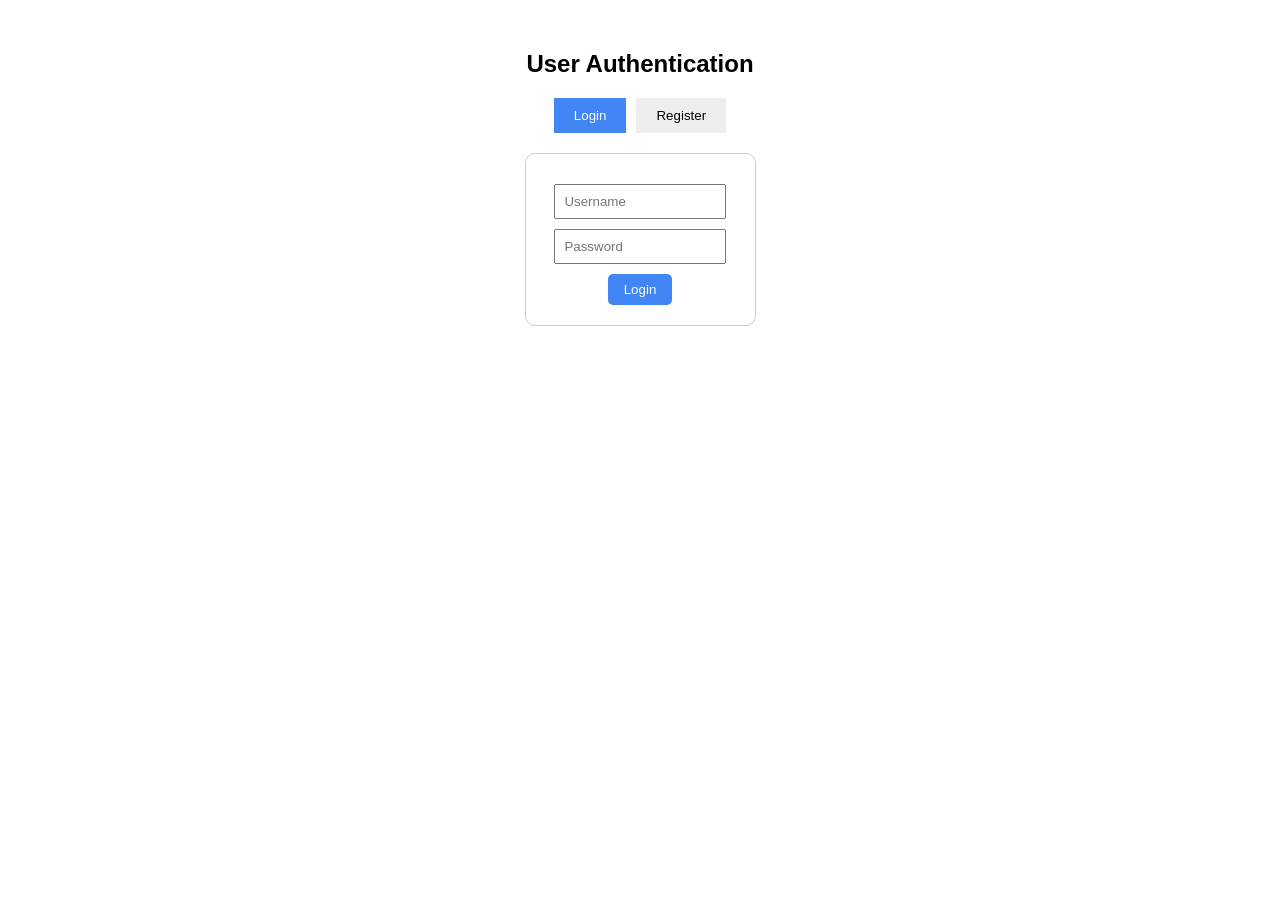
<file: index.html>
<!DOCTYPE html>
<html lang="en">
<head>
  <meta charset="UTF-8" />
  <meta name="viewport" content="width=device-width, initial-scale=1.0"/>
  <title>Login/Register</title>
  <style>
    body {
      font-family: Arial, sans-serif;
      text-align: center;
      margin-top: 50px;
    }
    .tab {
      display: flex;
      justify-content: center;
      margin-bottom: 20px;
    }
    .tab button {
      padding: 10px 20px;
      cursor: pointer;
      border: none;
      background: #eee;
      margin: 0 5px;
    }
    .tab button.active {
      background: #4285f4;
      color: white;
    }
    .form-container {
      display: none;
    }
    .form-container.active {
      display: block;
    }
    form {
      display: inline-block;
      padding: 20px;
      border: 1px solid #ccc;
      border-radius: 10px;
    }
    input {
      display: block;
      margin: 10px auto;
      padding: 8px;
      width: 80%;
    }
    button[type="submit"] {
      padding: 8px 16px;
      background: #4285f4;
      color: white;
      border: none;
      border-radius: 5px;
    }
  </style>
</head>
<body>
  <h2>User Authentication</h2>
  <div class="tab">
    <button id="loginTab" class="active" onclick="switchTab('login')">Login</button>
    <button id="registerTab" onclick="switchTab('register')">Register</button>
  </div>

  <div id="loginForm" class="form-container active">
    <form onsubmit="handleLogin(event)">
      <input type="text" id="loginUsername" placeholder="Username" required />
      <input type="password" id="loginPassword" placeholder="Password" required />
      <button type="submit">Login</button>
    </form>
  </div>

  <div id="registerForm" class="form-container">
    <form onsubmit="handleRegister(event)">
      <input type="text" id="regUsername" placeholder="Username" required />
      <input type="password" id="regPassword" placeholder="Password" required />
      <button type="submit">Register</button>
    </form>
  </div>

  <script>
    function switchTab(tab) {
      document.getElementById("loginForm").classList.remove("active");
      document.getElementById("registerForm").classList.remove("active");
      document.getElementById("loginTab").classList.remove("active");
      document.getElementById("registerTab").classList.remove("active");

      if (tab === "login") {
        document.getElementById("loginForm").classList.add("active");
        document.getElementById("loginTab").classList.add("active");
      } else {
        document.getElementById("registerForm").classList.add("active");
        document.getElementById("registerTab").classList.add("active");
      }
    }

    function handleRegister(e) {
      e.preventDefault();
      const username = document.getElementById("regUsername").value.trim();
      const password = document.getElementById("regPassword").value;

      let users = JSON.parse(localStorage.getItem("users")) || [];
      if (users.some(u => u.username === username)) {
        alert("Username already exists.");
        return;
      }

      users.push({ username, password });
      localStorage.setItem("users", JSON.stringify(users));
      alert("Registration successful. Please log in.");
      switchTab("login");
    }

    function handleLogin(e) {
      e.preventDefault();
      const username = document.getElementById("loginUsername").value.trim();
      const password = document.getElementById("loginPassword").value;

      let users = JSON.parse(localStorage.getItem("users")) || [];
      const user = users.find(u => u.username === username && u.password === password);

      if (user) {
        alert("Login successful!");
        localStorage.setItem("loggedInUser", username);
        window.location.href = "newproj.html"; 
      } else {
        alert("Invalid username or password.");
      }
    }
  </script>
</body>
</html>
</file>
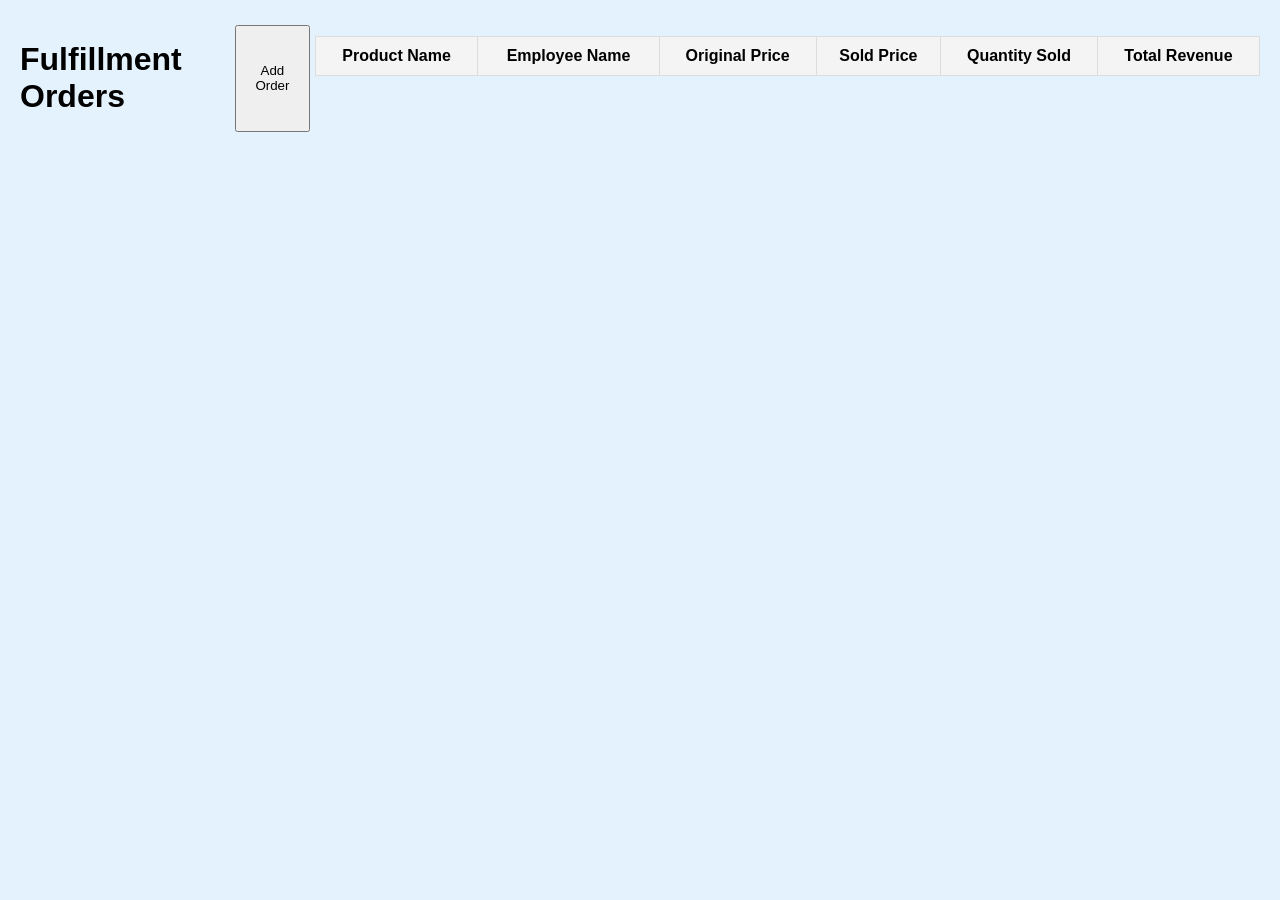
<file: fullfillmentorder.html>
<!DOCTYPE html>
<html lang="en">
<head>
    <meta charset="UTF-8">
    <meta name="viewport" content="width=device-width, initial-scale=1.0">
    <title>Fulfillment Orders</title>
    <link href="https://cdnjs.cloudflare.com/ajax/libs/font-awesome/6.0.0/css/all.min.css" rel="stylesheet">
    <link rel="stylesheet" href="styles.css"> <!-- Optional CSS for styling -->
    <style>
        body {
            font-family: Arial, sans-serif;
            padding: 20px;
        }
        table {
            width: 100%;
            border-collapse: collapse;
            margin-top: 1em;
        }
        th, td {
            padding: 10px;
            border: 1px solid #ddd;
            text-align: center;
        }
        th {
            background-color: #f4f4f4;
        }
        button {
            padding: 6px 12px;
            margin: 5px;
        }

            .back-link {
            display: inline-block;
            margin-bottom: 10px;
            text-decoration: none;
            background: #007BFF;
            color: white;
            padding: 8px 12px;
            border-radius: 4px;
        }

        .back-link:hover {
            background-color: #0056b3;
        }
    </style>
</head>
<body>
    <h1>Fulfillment Orders</h1>
    <button onclick="addOrder()">Add Order</button>
    <table>
        <thead>
            <tr>
                <th>Product Name</th>
                <th>Employee Name</th>
                <th>Original Price</th>
                <th>Sold Price</th>
                <th>Quantity Sold</th>
                <th>Total Revenue</th>
            </tr>
        </thead>
        <tbody id="orderTable">
            <!-- Orders will be inserted here -->
        </tbody>
    </table>

    <script>
        function addOrder() {
            const productName = prompt("Enter Product Name:");
            const employeeName = prompt("Enter Employee Name:");
            const originalPrice = parseFloat(prompt("Enter Original Price:"));
            const soldPrice = parseFloat(prompt("Enter Sold Price:"));
            const quantity = parseInt(prompt("Enter Quantity Sold:"));

            if (
                productName && employeeName &&
                !isNaN(originalPrice) && !isNaN(soldPrice) && !isNaN(quantity)
            ) {
                const totalRevenue = soldPrice * quantity;
                const order = {
                    productName,
                    employeeName,
                    originalPrice,
                    soldPrice,
                    quantity,
                    totalRevenue
                };

                const orders = JSON.parse(localStorage.getItem("fulfillmentOrders")) || [];
                orders.push(order);
                localStorage.setItem("fulfillmentOrders", JSON.stringify(orders));
                displayOrders();
            } else {
                alert("Please enter valid values.");
            }
        }

        function displayOrders() {
            const orders = JSON.parse(localStorage.getItem("fulfillmentOrders")) || [];
            const table = document.getElementById("orderTable");
            table.innerHTML = ""; // Clear existing rows

            orders.forEach(order => {
                const row = document.createElement("tr");
                row.innerHTML = `
                    <td>${order.productName}</td>
                    <td>${order.employeeName}</td>
                    <td>${order.originalPrice.toFixed(2)}</td>
                    <td>${order.soldPrice.toFixed(2)}</td>
                    <td>${order.quantity}</td>
                    <td>${order.totalRevenue.toFixed(2)}</td>
                `;
                table.appendChild(row);
            });
        }

        window.onload = displayOrders;
    </script>
</body>
</html>
</file>
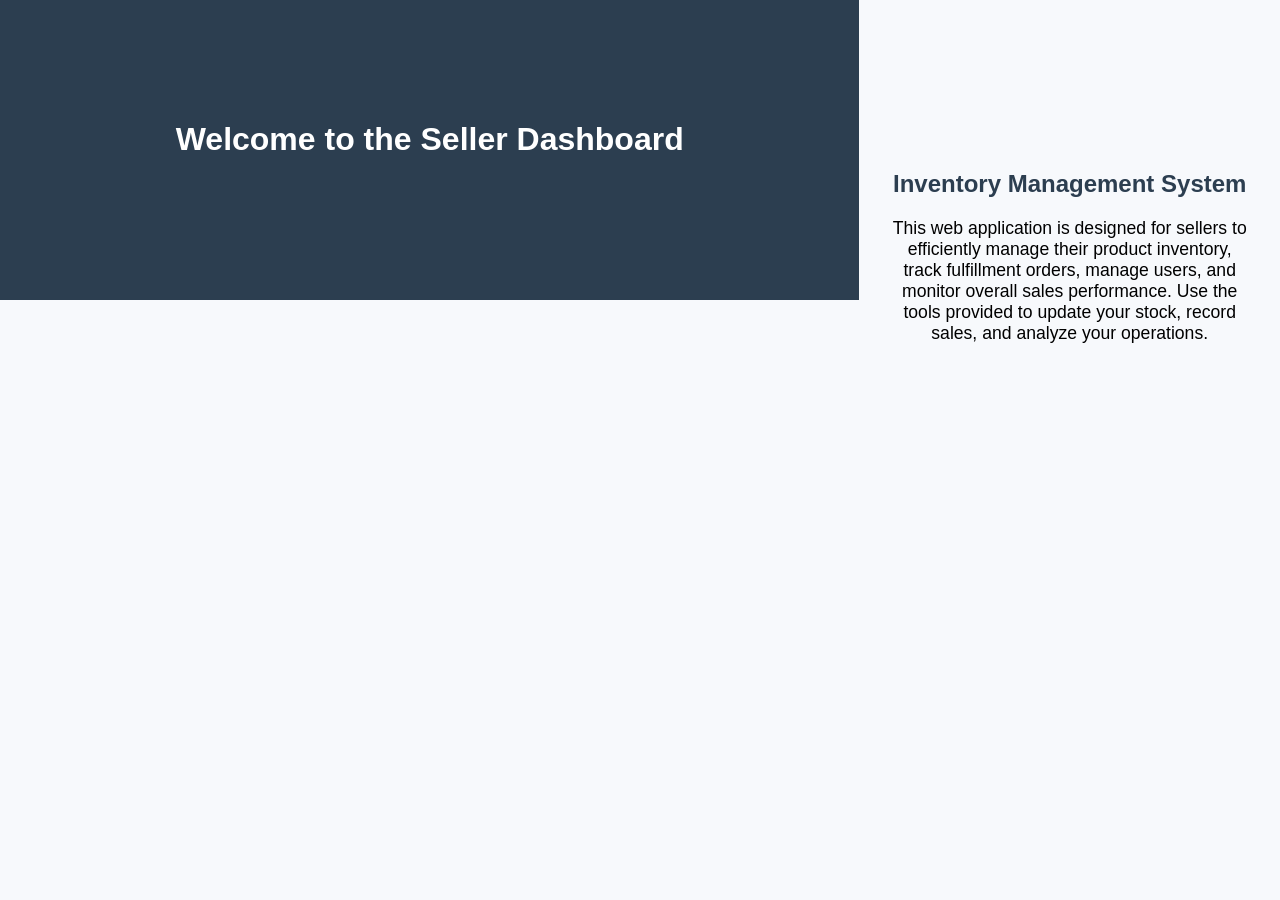
<file: home.html>
<!DOCTYPE html>
<html lang="en">
<head>
  <meta charset="UTF-8" />
  <meta name="viewport" content="width=device-width, initial-scale=1.0"/>
  <title>Seller Inventory Dashboard</title>
  <link rel="stylesheet" href="styles.css" />
  <style>
    body {
      font-family: Arial, sans-serif;
      margin: 0;
      padding: 0;
      background: #f7f9fc;
    }
    header {
      background: #2c3e50;
      color: white;
      padding: 100px;
      width: 100%;
      height: 100px;
      text-align: center;
    }
    .container {
      padding: 150px 30px 30px;
      text-align: center;
    }
    h2 {
      color: #2c3e50;
    }
    p {
      max-width: 700px;
      margin: 20px auto;
      font-size: 1.1em;
    }
    .links {
      margin-top: 30px;
    }
    .links a {
      display: inline-block;
      padding: 12px 20px;
      margin: 10px;
      background: #3498db;
      color: white;
      text-decoration: none;
      border-radius: 5px;
    }
    .links a:hover {
      background: #2980b9;
    }
  </style>
</head>
<body>
  <header>
    <h1>Welcome to the Seller Dashboard</h1>
  </header>

  <div class="container">
    <h2>Inventory Management System</h2>
    <p>
      This web application is designed for sellers to efficiently manage their product inventory,
      track fulfillment orders, manage users, and monitor overall sales performance.
      Use the tools provided to update your stock, record sales, and analyze your operations.
    </p>


  </div>
</body>
</html>
</file>
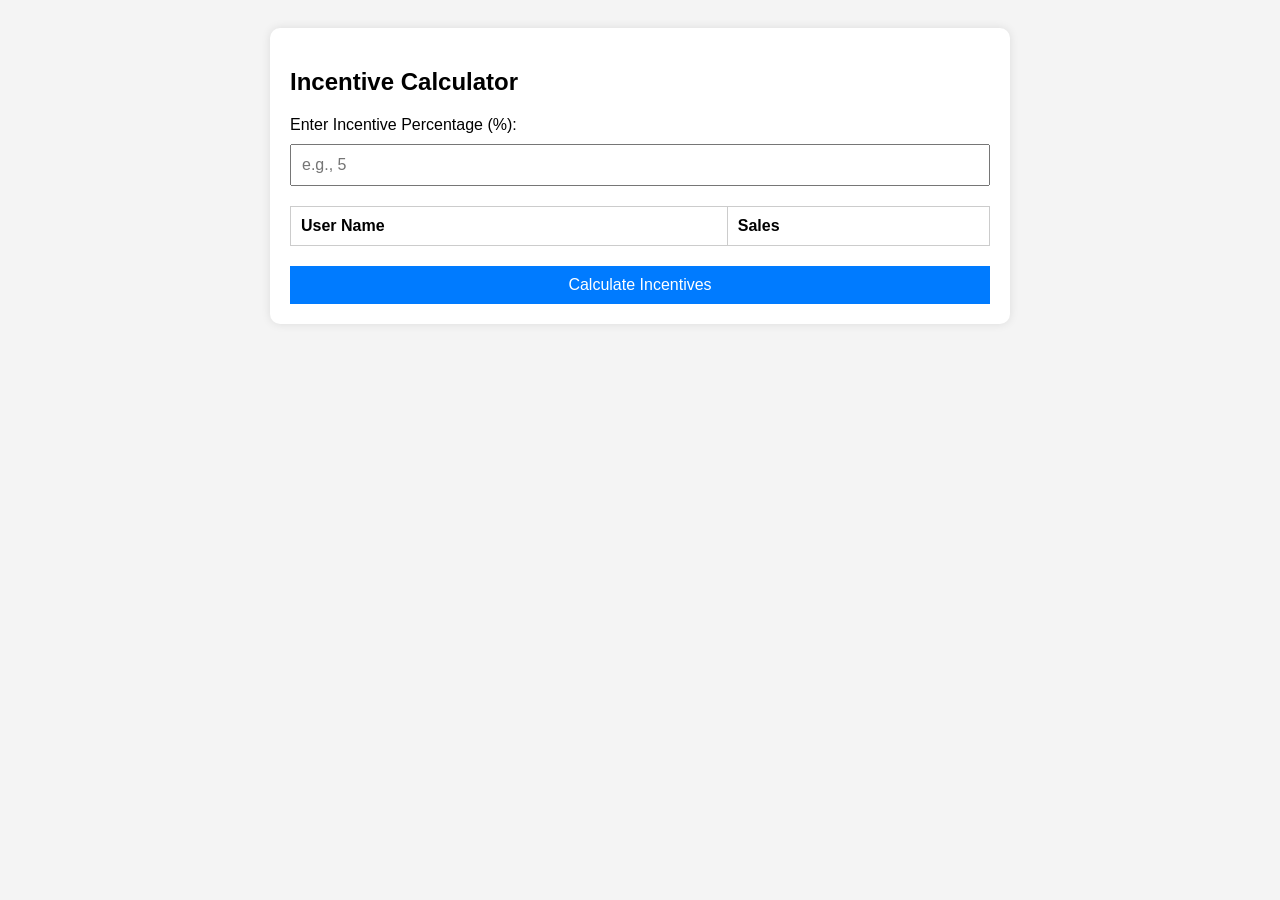
<file: incentivecalculator.html>
<!DOCTYPE html>
<html lang="en">
<head>
  <meta charset="UTF-8" />
  <meta name="viewport" content="width=device-width, initial-scale=1.0"/>
  <title>Incentive Calculator</title>
  <style>
    body {
      font-family: Arial, sans-serif;
      padding: 20px;
      background-color: #f4f4f4;
    }
    .container {
      background-color: #fff;
      padding: 20px;
      max-width: 700px;
      margin: auto;
      border-radius: 10px;
      box-shadow: 0 0 10px rgba(0,0,0,0.1);
    }
    table {
      width: 100%;
      border-collapse: collapse;
      margin-top: 20px;
    }
    th, td {
      border: 1px solid #ccc;
      padding: 10px;
      text-align: left;
    }
    input, button {
      padding: 10px;
      margin-top: 10px;
      font-size: 16px;
      width: 100%;
      box-sizing: border-box;
    }
    button {
      background-color: #007bff;
      color: white;
      border: none;
      cursor: pointer;
      margin-top: 20px;
    }
    button:hover {
      background-color: #0056b3;
    }
    .back-link {
            display: inline-block;
            margin-bottom: 10px;
            text-decoration: none;
            background: #007BFF;
            color: white;
            padding: 8px 12px;
            border-radius: 4px;
        }

        .back-link:hover {
            background-color: #0056b3;
    #result {
      margin-top: 20px;
      font-weight: bold;}

      
    }
  </style>
</head>
<body>
  <div class="container">
    <h2>Incentive Calculator</h2>

    <label for="percentage">Enter Incentive Percentage (%):</label>
    <input type="number" id="percentage" placeholder="e.g., 5" />

    <table>
      <thead>
        <tr>
          <th>User Name</th>
          <th>Sales</th>
        </tr>
      </thead>
      <tbody id="userTableBody">
      </tbody>
    </table>

    <button onclick="calculateIncentives()">Calculate Incentives</button>

    <div id="result"></div>
  </div>

  <script>
    function loadUserSales() {
      const users = JSON.parse(localStorage.getItem('users')) || [];
      const tableBody = document.getElementById('userTableBody');
      tableBody.innerHTML = '';

      users.forEach(user => {
        const row = document.createElement('tr');
        row.innerHTML = `
          <td>${user.name}</td>
          <td>${user.sales}</td>
        `;
        tableBody.appendChild(row);
      });
    }

    function calculateIncentives() {
      const percentage = parseFloat(document.getElementById('percentage').value);
      if (isNaN(percentage)) {
        document.getElementById('result').textContent = 'Please enter a valid percentage.';
        return;
      }

      const users = JSON.parse(localStorage.getItem('users')) || [];
      let resultHTML = '<h3>Incentive Results</h3><ul>';

      users.forEach(user => {
        const incentive = (parseFloat(user.sales) * percentage) / 100;
        resultHTML += `<li>${user.name}: ₹${incentive.toFixed(2)}</li>`;
      });

      resultHTML += '</ul>';
      document.getElementById('result').innerHTML = resultHTML;
    }

    window.onload = loadUserSales;
  </script>
</body>
</html>
</file>
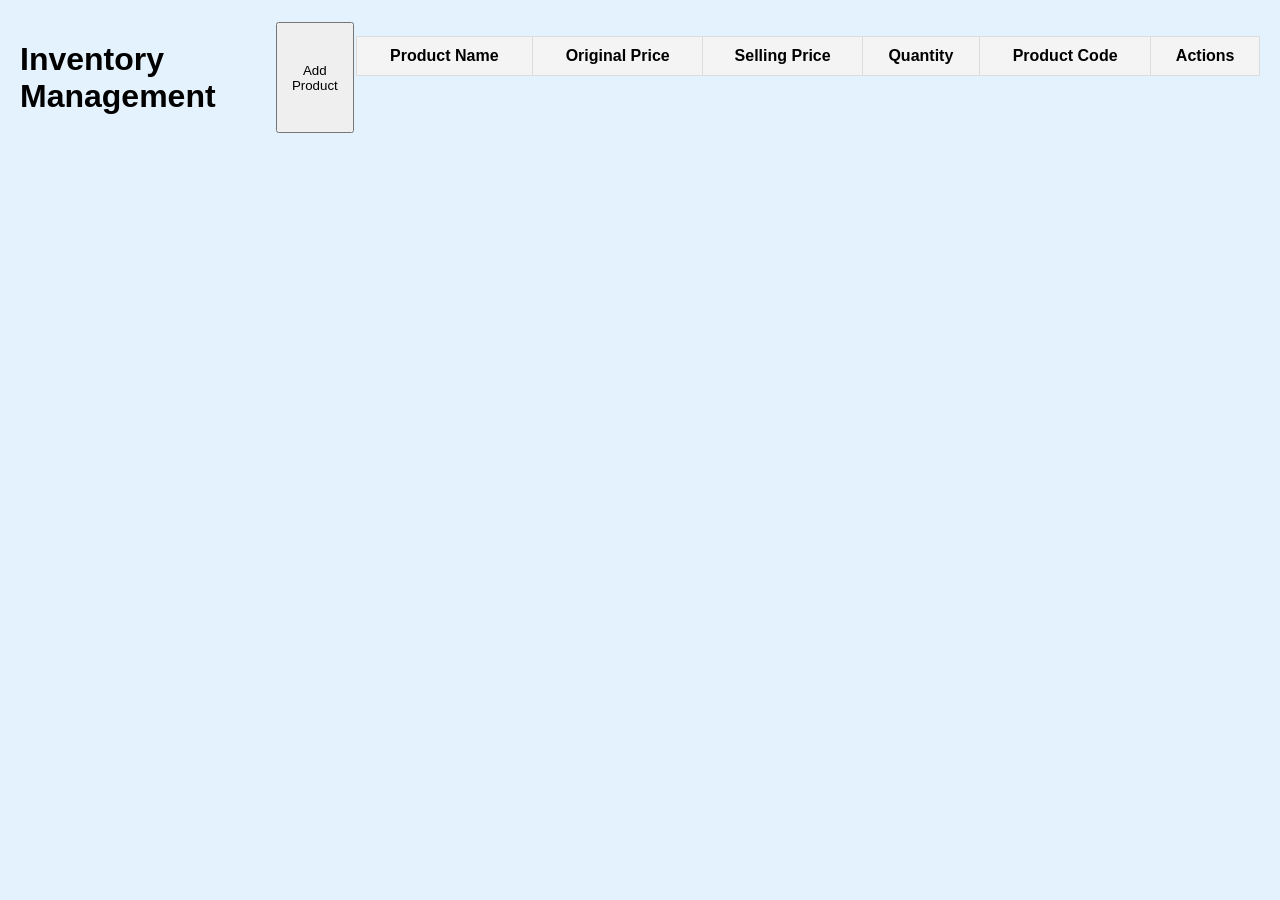
<file: inventory.html>
<!DOCTYPE html>
<html lang="en">
<head>
    <meta charset="UTF-8">
    <meta name="viewport" content="width=device-width, initial-scale=1.0">
    <title>Inventory</title>
    <link rel="stylesheet" href="styles.css"> <!-- Optional external CSS -->
    <style>
        body {
            font-family: Arial, sans-serif;
            padding: 20px;
        }
        h1 {
            margin-bottom: 20px;
        }
        table {
            width: 100%;
            border-collapse: collapse;
            margin-top: 1em;
        }
        th, td {
            padding: 10px;
            border: 1px solid #ddd;
            text-align: center;
        }
        th {
            background-color: #f4f4f4;
        }
        button {
            padding: 6px 10px;
            margin: 2px;
            cursor: pointer;
        }
        .action-buttons {
            display: flex;
            justify-content: center;
            gap: 5px;
        }
    </style>
</head>
<body>
    <h1>Inventory Management</h1>
    <button onclick="addInventoryItem()">Add Product</button>
    <table>
        <thead>
            <tr>
                <th>Product Name</th>
                <th>Original Price</th>
                <th>Selling Price</th>
                <th>Quantity</th>
                <th>Product Code</th>
                <th>Actions</th>
            </tr>
        </thead>
        <tbody id="inventoryTable">
            <!-- Inventory rows will be inserted here -->
        </tbody>
    </table>

    <script>
        function addInventoryItem() {
            const name = prompt("Enter Product Name:");
            const originalPrice = parseFloat(prompt("Enter Original Price:"));
            const sellingPrice = parseFloat(prompt("Enter Selling Price:"));
            const quantity = parseInt(prompt("Enter Quantity:"));
            const code = prompt("Enter Product Code:");

            if (
                name && !isNaN(originalPrice) &&
                !isNaN(sellingPrice) && !isNaN(quantity) &&
                code
            ) {
                const product = {
                    name,
                    originalPrice,
                    sellingPrice,
                    quantity,
                    code
                };

                const inventory = JSON.parse(localStorage.getItem("inventory")) || [];
                inventory.push(product);
                localStorage.setItem("inventory", JSON.stringify(inventory));
                displayInventory();
            } else {
                alert("Please enter all fields with valid values.");
            }
        }

        function displayInventory() {
            const inventory = JSON.parse(localStorage.getItem("inventory")) || [];
            const table = document.getElementById("inventoryTable");
            table.innerHTML = "";

            inventory.forEach((item, index) => {
                const row = document.createElement("tr");
                row.innerHTML = `
                    <td>${item.name}</td>
                    <td>${item.originalPrice.toFixed(2)}</td>
                    <td>${item.sellingPrice.toFixed(2)}</td>
                    <td>${item.quantity}</td>
                    <td>${item.code}</td>
                    <td class="action-buttons">
                        <button onclick="editItem(${index})">Edit</button>
                        <button onclick="deleteItem(${index})">Delete</button>
                    </td>
                `;
                table.appendChild(row);
            });
        }

        function editItem(index) {
            const inventory = JSON.parse(localStorage.getItem("inventory")) || [];
            const item = inventory[index];

            const name = prompt("Edit Product Name:", item.name);
            const originalPrice = parseFloat(prompt("Edit Original Price:", item.originalPrice));
            const sellingPrice = parseFloat(prompt("Edit Selling Price:", item.sellingPrice));
            const quantity = parseInt(prompt("Edit Quantity:", item.quantity));
            const code = prompt("Edit Product Code:", item.code);

            if (
                name && !isNaN(originalPrice) &&
                !isNaN(sellingPrice) && !isNaN(quantity) &&
                code
            ) {
                inventory[index] = { name, originalPrice, sellingPrice, quantity, code };
                localStorage.setItem("inventory", JSON.stringify(inventory));
                displayInventory();
            } else {
                alert("Please enter all fields with valid values.");
            }
        }

        function deleteItem(index) {
            const inventory = JSON.parse(localStorage.getItem("inventory")) || [];
            if (confirm("Are you sure you want to delete this product?")) {
                inventory.splice(index, 1);
                localStorage.setItem("inventory", JSON.stringify(inventory));
                displayInventory();
            }
        }

        window.onload = displayInventory;
    </script>
</body>
</html>
</file>
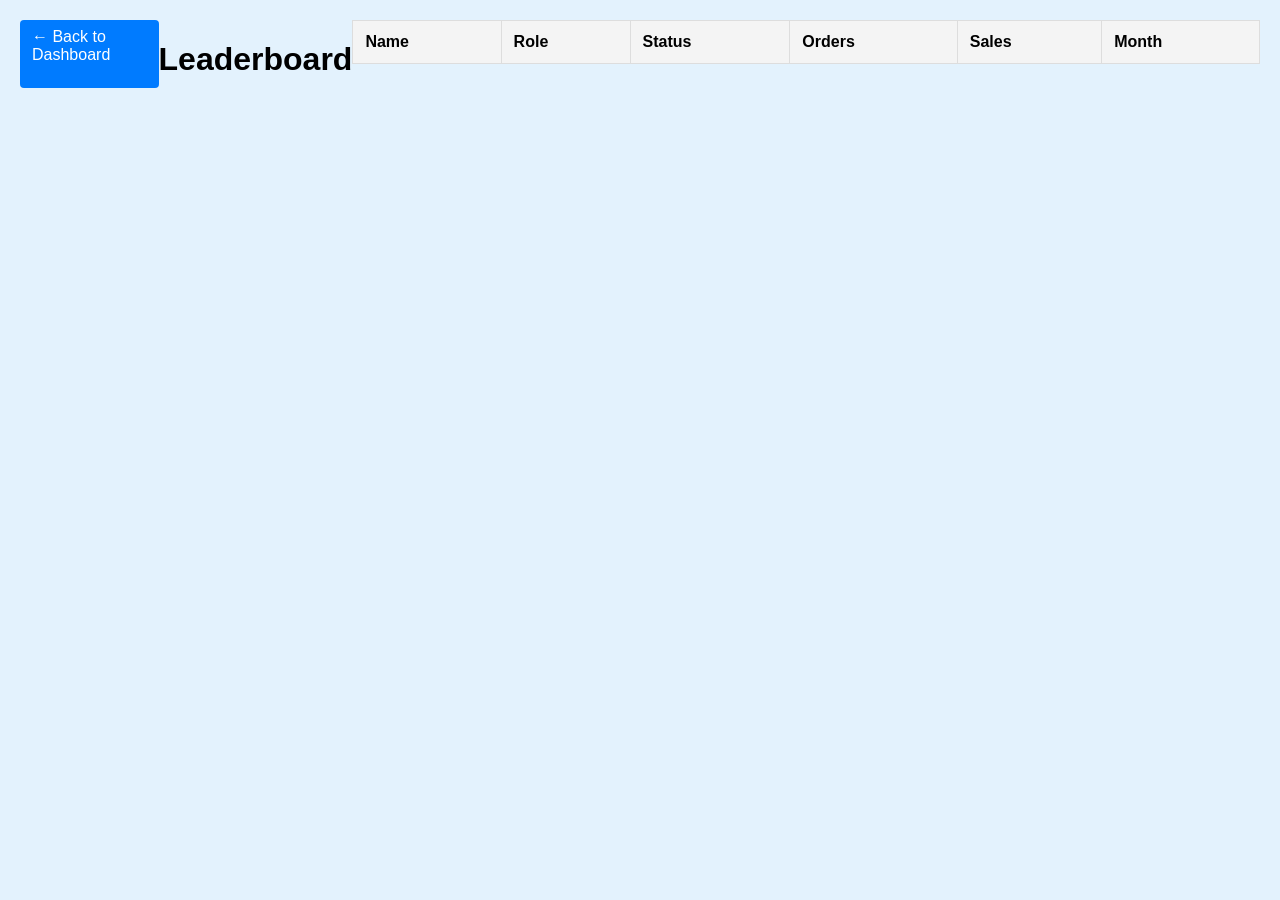
<file: leaderboard.html>
<!DOCTYPE html>
<html lang="en">
<head>
    <meta charset="UTF-8">
    <meta name="viewport" content="width=device-width, initial-scale=1.0">
    <title>Leaderboard</title>
    <link rel="stylesheet" href="styles.css">
    <style>
        body {
            font-family: Arial, sans-serif;
            padding: 20px;
        }

        h1 {
            margin-bottom: 20px;
        }

        table {
            width: 100%;
            border-collapse: collapse;
        }

        th, td {
            padding: 12px;
            border: 1px solid #ddd;
            text-align: left;
        }

        th {
            background-color: #f4f4f4;
        }

        tr:nth-child(even) {
            background-color: #f9f9f9;
        }

        .back-link {
            display: inline-block;
            margin-bottom: 10px;
            text-decoration: none;
            background: #007BFF;
            color: white;
            padding: 8px 12px;
            border-radius: 4px;
        }

        .back-link:hover {
            background-color: #0056b3;
        }
    </style>
</head>
<body>

    <a href="newproj.html" class="back-link">← Back to Dashboard</a>

    <h1>Leaderboard</h1>
    <table>
        <thead>
            <tr>
                <th>Name</th>
                <th>Role</th>
                <th>Status</th>
                <th>Orders</th>
                <th>Sales</th>
                <th>Month</th>
            </tr>
        </thead>
        <tbody id="leaderboardTable"></tbody>
    </table>

    <script>
        window.onload = function () {
            let users = JSON.parse(localStorage.getItem("users")) || [];     
            users.sort((a, b) => b.sales - a.sales);

            let table = document.getElementById("leaderboardTable");
            users.forEach(user => {
                let row = table.insertRow();
                row.innerHTML = `
                    <td>${user.name}</td>
                    <td>${user.role}</td>
                    <td><span style="color:${user.status.toLowerCase() === 'active' ? 'green' : 'red'}">${user.status}</span></td>
                    <td>${user.orders}</td>
                    <td>${user.sales}</td>
                    <td>${user.month}</td>
                `;
            });
        }
    </script>

</body>
</html>
</file>
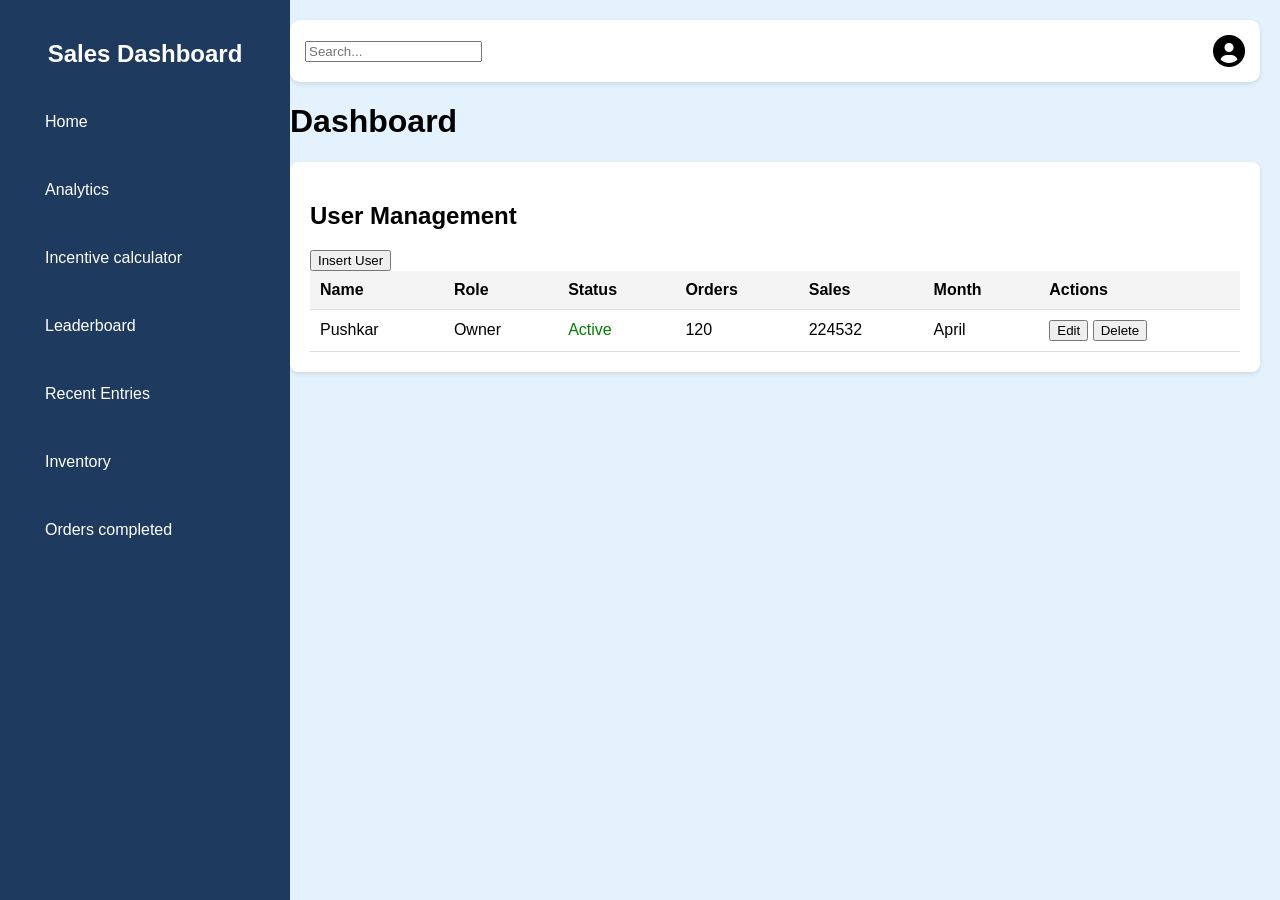
<file: newproj.html>
<!DOCTYPE html>
<html lang="en">
<head>
    <meta charset="UTF-8">
    <meta name="viewport" content="width=device-width, initial-scale=1.0">
    <title>Sales Dashboard</title>
    <link href="https://cdnjs.cloudflare.com/ajax/libs/font-awesome/6.0.0/css/all.min.css" rel="stylesheet">
    <link rel="stylesheet" href="styles.css">
</head>
<body>
    <div class="sidebar">
        <h2>Sales Dashboard</h2>
        <ul>
            <li><a href="home.html">Home</a></li>
            <li><a href="analytics.html">Analytics</a></li>
            <li><a href="incentivecalculator.html">Incentive calculator</a></li>
            <li><a href="leaderboard.html">Leaderboard</a></li>
            <li><a href="recententries.html">Recent Entries</a></li>
            <li><a href="inventory.html">Inventory</a></li>
            <li><a href="fullfillmentorder.html">Orders completed</a></li>
        </ul>
    </div>
    <div class="main-content">
        <div class="topbar">
            <input type="text" placeholder="Search...">
            <i class="fas fa-user-circle fa-2x"></i>
        </div>
        <h1>Dashboard</h1>
        <div class="table-container">
            <h2>User Management</h2>
            <button onclick="addUser()">Insert User</button>
            <table>
                <thead>
                    <tr>
                        <th>Name</th>
                        <th>Role</th>
                        <th>Status</th>
                        <th>Orders</th>
                        <th>Sales</th>
                        <th>Month</th>
                        <th>Actions</th>
                    </tr>
                </thead>
                <tbody id="userTable">
                    <tr>
                        <td>Pushkar</td>
                        <td>Owner</td>
                        <td><span style="color:green">Active</span></td>
                        <td>120</td>
                        <td>224532</td>
                        <td>April</td>
                        <td>
                            <button onclick="editUser(this)">Edit</button>
                            <button onclick="deleteUser(this)">Delete</button>
                        </td>
                    </tr>
                </tbody>
            </table>
        </div>
    </div>
    <script>
        function addUser() {
            let name = prompt("Enter Name:");
            let role = prompt("Enter Role:");
            let status = prompt("Enter Status (Active/Inactive):");
            let orders = prompt("Enter Orders:");
            let sales = prompt("Enter Sales:");
            let month = prompt("Enter Month:");
            
            if (name && role && status && orders && sales && month) {
                let table = document.getElementById("userTable");
                let row = table.insertRow();
                row.innerHTML = `
                    <td>${name}</td>
                    <td>${role}</td>
                    <td><span style="color:${status.toLowerCase() === 'active' ? 'green' : 'red'}">${status}</span></td>
                    <td>${orders}</td>
                    <td>${sales}</td>
                    <td>${month}</td>
                    <td>
                        <button onclick="editUser(this)">Edit</button>
                        <button onclick="deleteUser(this)">Delete</button>
                    </td>
                `;
                let users = JSON.parse(localStorage.getItem("users")) || [];
                users.push({ name, role, status, orders, sales: parseFloat(sales), month, addedAt: new Date().toISOString() });
        localStorage.setItem("users", JSON.stringify(users));
            }
        }    

        function editUser(button) {
            const row = button.parentElement.parentElement;
    const index = row.rowIndex - 1; 
    let users = JSON.parse(localStorage.getItem("users")) || [];

            let name = prompt("Edit Name:", row.cells[0].innerText);
            let role = prompt("Edit Role:", row.cells[1].innerText);
            let status = prompt("Edit Status:", row.cells[2].innerText);
            let orders = prompt("Edit Orders:", row.cells[3].innerText);
            let sales = prompt("Edit Sales:", row.cells[4].innerText);
            let month = prompt("Edit Month:", row.cells[5].innerText);

            if (name && role && status && orders && sales && month) {
                row.cells[0].innerText = name;
                row.cells[1].innerText = role;
                row.cells[2].innerHTML = `<span style="color:${status.toLowerCase() === 'active' ? 'green' : 'red'}">${status}</span>`;
                row.cells[3].innerText = orders;
                row.cells[4].innerText = `${sales}`;
                row.cells[5].innerText = month;

                users[index] = { name, role, status, orders, sales: parseFloat(sales), month };
        localStorage.setItem("users", JSON.stringify(users));
            }
        }

        function deleteUser(button) {
            let row = button.parentElement.parentElement;
            let index = row.rowIndex - 1;
            row.remove();

            let users = JSON.parse(localStorage.getItem("users")) || [];
    users.splice(index, 1);
    localStorage.setItem("users", JSON.stringify(users));
        }

        function loadUsers() {
    const users = JSON.parse(localStorage.getItem("users")) || [];
    const table = document.getElementById("userTable");

    users.forEach(user => {
        let row = table.insertRow();
        row.innerHTML = `
            <td>${user.name}</td>
            <td>${user.role}</td>
            <td><span style="color:${user.status.toLowerCase() === 'active' ? 'green' : 'red'}">${user.status}</span></td>
            <td>${user.orders}</td>
            <td>${user.sales}</td>
            <td>${user.month}</td>
            <td>
                <button onclick="editUser(this)">Edit</button>
                <button onclick="deleteUser(this)">Delete</button>
            </td>
        `;
    });
}

window.onload = function () {
    loadUsers();
};
    </script>
</body>
</html>
</file>
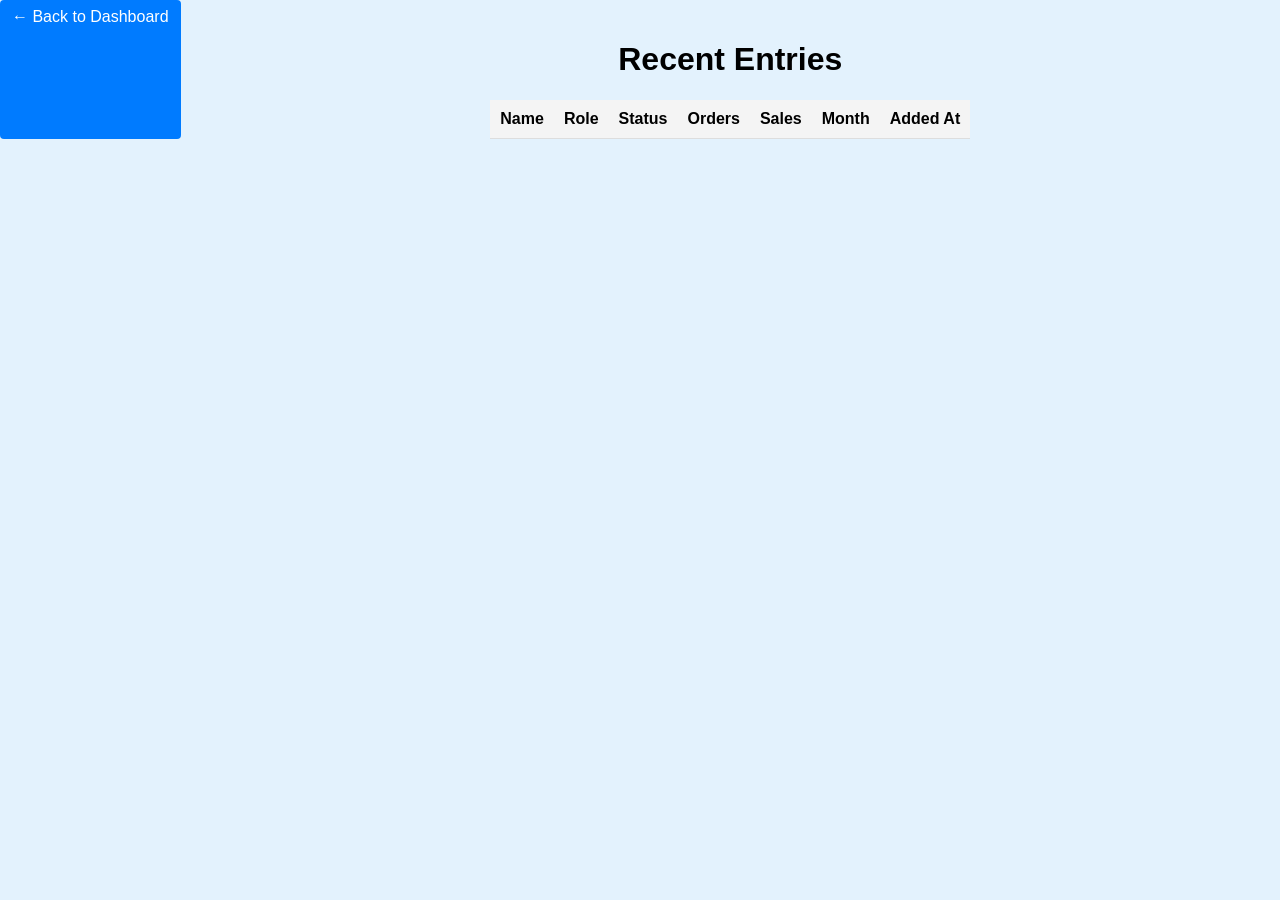
<file: recententries.html>
<!DOCTYPE html>
<html lang="en">
<head>
    <meta charset="UTF-8">
    <title>Recent Entries</title>
    <link href="https://cdnjs.cloudflare.com/ajax/libs/font-awesome/6.0.0/css/all.min.css" rel="stylesheet">
    <link rel="stylesheet" href="styles.css">
    <style>
        body {
            font-family: Arial, sans-serif;
        }

        .container {
            padding: 20px;
            max-width: 1000px;
            margin: auto;
        }

        h1 {
            text-align: center;
        }

        table {
            width: 100%;
            border-collapse: collapse;
            margin-top: 1em;
        }

        th, td {
            padding: 10px;
            text-align: left;
            border-bottom: 1px solid #ddd;
        }

        th {
            background-color: #f4f4f4;
        }

        .status-active {
            color: green;
        }

        .status-inactive {
            color: red;
        }
        
        .back-link {
            display: inline-block;
            margin-bottom: 20px;
            text-decoration: none;
            background: #007BFF;
            color: white;
            padding: 8px 12px;
            border-radius: 4px;
        }
        
        .back-link:hover {
            background-color: #0056b3;
        }
    </style>
</head>

<a href="newproj.html" class="back-link">← Back to Dashboard</a>

<body>
    <div class="container">
        
        <h1>Recent Entries</h1>
        <table>
            <thead>
                <tr>
                    <th>Name</th>
                    <th>Role</th>
                    <th>Status</th>
                    <th>Orders</th>
                    <th>Sales</th>
                    <th>Month</th>
                    <th>Added At</th>
                </tr>
            </thead>
            <tbody id="entriesTable">
             
            </tbody>
        </table>
    </div>

    <script>
        function loadRecentEntries() {
            const table = document.getElementById("entriesTable");
            let users = JSON.parse(localStorage.getItem("users")) || [];

            
            users.sort((a, b) => new Date(b.addedAt) - new Date(a.addedAt));

            users.forEach(user => {
                const row = document.createElement("tr");
                row.innerHTML = `
                    <td>${user.name}</td>
                    <td>${user.role}</td>
                    <td><span class="${user.status.toLowerCase() === 'active' ? 'status-active' : 'status-inactive'}">${user.status}</span></td>
                    <td>${user.orders}</td>
                    <td>${user.sales}</td>
                    <td>${user.month}</td>
                    <td>${new Date(user.addedAt).toLocaleString()}</td>
                `;
                table.appendChild(row);
            });
        }

        window.onload = loadRecentEntries;
    </script>
</body>
</html>
</file>
<file: styles.css>
body {
    font-family: Arial, sans-serif;
    margin: 0;
    padding: 0;
    display: flex;
    background-color: #e3f2fd;
}
.sidebar {
    width: 250px;
    background: #1e3a5f;
    color: white;
    height: 200vh;
    padding: 20px;
    position: fixed;
}
.sidebar h2 {
    text-align: center;
    margin-bottom: 20px;
}
.sidebar ul {
    list-style: none;
    padding: 0;
}
.sidebar ul li {
    padding: 15px;
    cursor: pointer;
    transition: background 0.3s;
    border-radius: 5px;
}
.sidebar ul li:hover {
    background: #254771;
}
.main-content {
    margin-left: 270px;
    padding: 20px;
    width: calc(100% - 270px);
}
.topbar {
    display: flex;
    justify-content: space-between;
    align-items: center;
    background: #ffffff;
    padding: 15px;
    border-radius: 10px;
    margin-bottom: 20px;
    box-shadow: 0px 2px 5px rgba(0, 0, 0, 0.1);
}
.cards {
    display: grid;
    grid-template-columns: repeat(auto-fit, minmax(200px, 1fr));
    gap: 20px;
    margin-bottom: 20px;
}
.card {
    background: #ffffff;
    padding: 20px;
    border-radius: 8px;
    box-shadow: 0 2px 4px rgba(0, 0, 0, 0.1);
    text-align: center;
    cursor: pointer;
    transition: transform 0.2s;
}
.card:hover {
    transform: scale(1.05);
    background: #f1f8ff;
}
.table-container {
    background: #ffffff;
    padding: 20px;
    border-radius: 8px;
    box-shadow: 0 2px 4px rgba(0, 0, 0, 0.1);
}
table {
    width: 100%;
    border-collapse: collapse;
}
th, td {
    padding: 10px;
    border-bottom: 1px solid #ddd;
    text-align: left;
}
th {
    background: #f4f4f4;
}
.buttons {
    margin-top: 10px;
}

.sidebar a {
    color: #ffffff; 
    text-decoration: none; 
    display: block;
    padding: 10px;
    transition: background 0.3s, color 0.3s;
}
</file>
